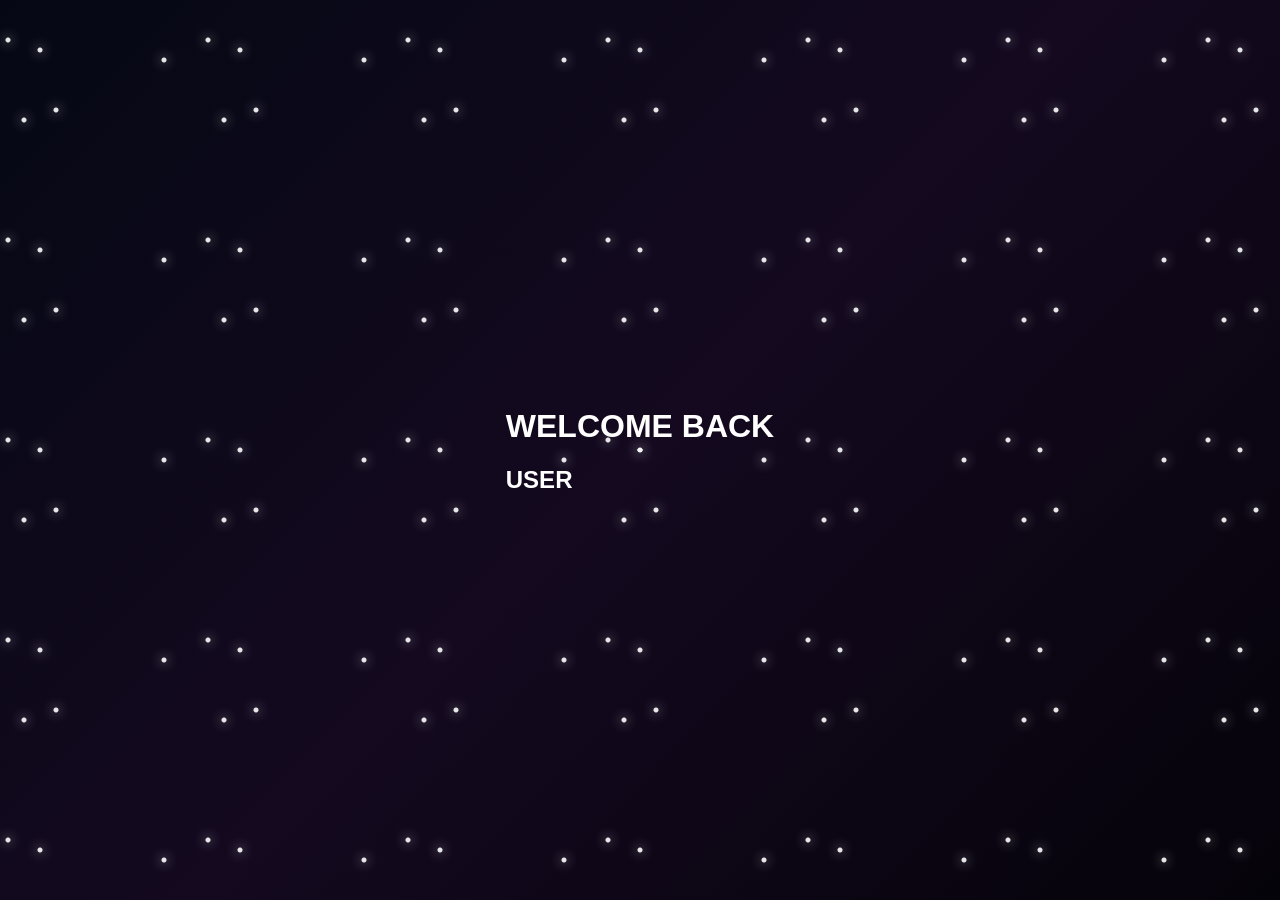
<file: html/welcome.html>
<!DOCTYPE html>
<html lang="de">
<head>
    <meta charset="UTF-8">
    <meta name="viewport" content="width=device-width, initial-scale=1.0">
    <link rel="stylesheet" href="/css/welcome.css">
    <title>Welcome</title>
</head>
<body>
    <div class="WelcomeContainer">
        <h1>WELCOME BACK</h1>
        <h2 id="welcomeName"></h2>
    </div>

    <script src="/js/welcome.js"></script>
</body>
</html>
</file>
<file: css/welcome.css>
body {
  margin: 0;
  height: 100vh;
  overflow: hidden;

  display: flex;
  justify-content: center;
  align-items: center;

  background: linear-gradient(135deg, #050814, #14091f, #05030a);
  color: white;
  font-family: Arial;
}

.welcomeContainer {
  text-align: center;
  animation: fadeIn 0.8s ease;
}

.welcomeContainer h1 {
  font-size: 42px;
  margin: 0;
  text-shadow: 0 0 20px white;
}

.welcomeContainer h2 {
  margin-top: 10px;
  font-size: 32px;
}

@keyframes fadeIn {
  from {
    opacity: 0;
    transform: translateY(20px);
  }
  to {
    opacity: 1;
    transform: translateY(0);
  }
}

body::before {
  content: "";
  position: absolute;
  inset: 0;

  background:

  radial-gradient(rgba(255,255,255,1) 2px, transparent 3px) 10% 20%,
  radial-gradient(rgba(255,255,255,1) 2px, transparent 3px) 30% 60%,
  radial-gradient(rgba(255,255,255,1) 2px, transparent 3px) 70% 30%,
  radial-gradient(rgba(255,255,255,1) 2px, transparent 3px) 80% 80%,
  radial-gradient(rgba(255,255,255,1) 2px, transparent 3px) 50% 50%;

  background-size: 200px 200px;
  opacity: 0.9;

  filter: drop-shadow( 0 0 6px white);
  animation: starsMove 10s linear infinite;
}

body::after {
  content: "";
  position: absolute;
  inset: 0;

  background:
    radial-gradient(white 2px, transparent 3px) 20% 40%,
    radial-gradient(white 2px, transparent 3px) 60% 70%,
    radial-gradient(white 2px, transparent 3px) 80% 20%;

  opacity: 0.7;
  filter: blur(0.5px) drop-shadow(0 0 8px white );
  animation: twinkle 2s infinite alternate;
}

@keyframes starsMove {
  from {
    transform: translateY(0);
  }
  to {
    transform: translateY(-50px);
  }
}

@keyframes twinkle {
  from {
    opacity: 0.2;
    transform: scale(0.6);
  }
  to {
    opacity: 1;
    transform: scale(1.6);
  }
}
</file>
